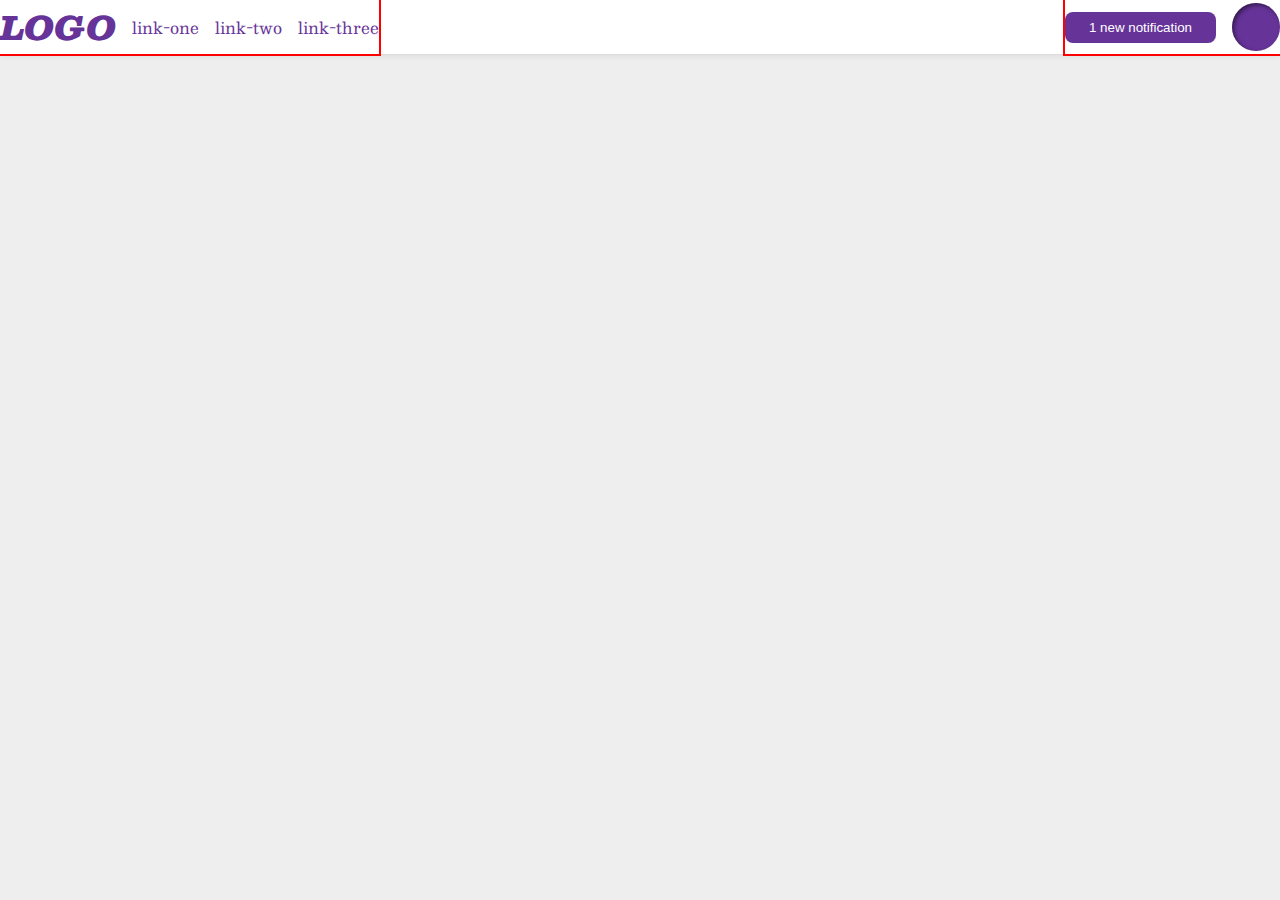
<file: flex/03-flex-header-2/index.html>
<!DOCTYPE html>
<html lang="en">
  <head>
    <meta charset="UTF-8">
    <meta http-equiv="X-UA-Compatible" content="IE=edge">
    <meta name="viewport" content="width=device-width, initial-scale=1.0">
    <title>Flex Header 2</title>
    <link rel="stylesheet" href="style.css">
  </head>
  <body>
    <div class="header">
      <div class="left">
        <div class="logo">
          LOGO
        </div>
        <ul class="links">
          <li><a href="https://google.com">link-one</a></li>
          <li><a href="https://google.com">link-two</a></li>
          <li><a href="https://google.com">link-three</a></li>
        </ul>
      </div>
      <div class="right">
        <button class="notifications">
          1 new notification
        </button>
        <div class="profile-image"></div>
      </div>
    </div>
  </body>
</html>
</file>
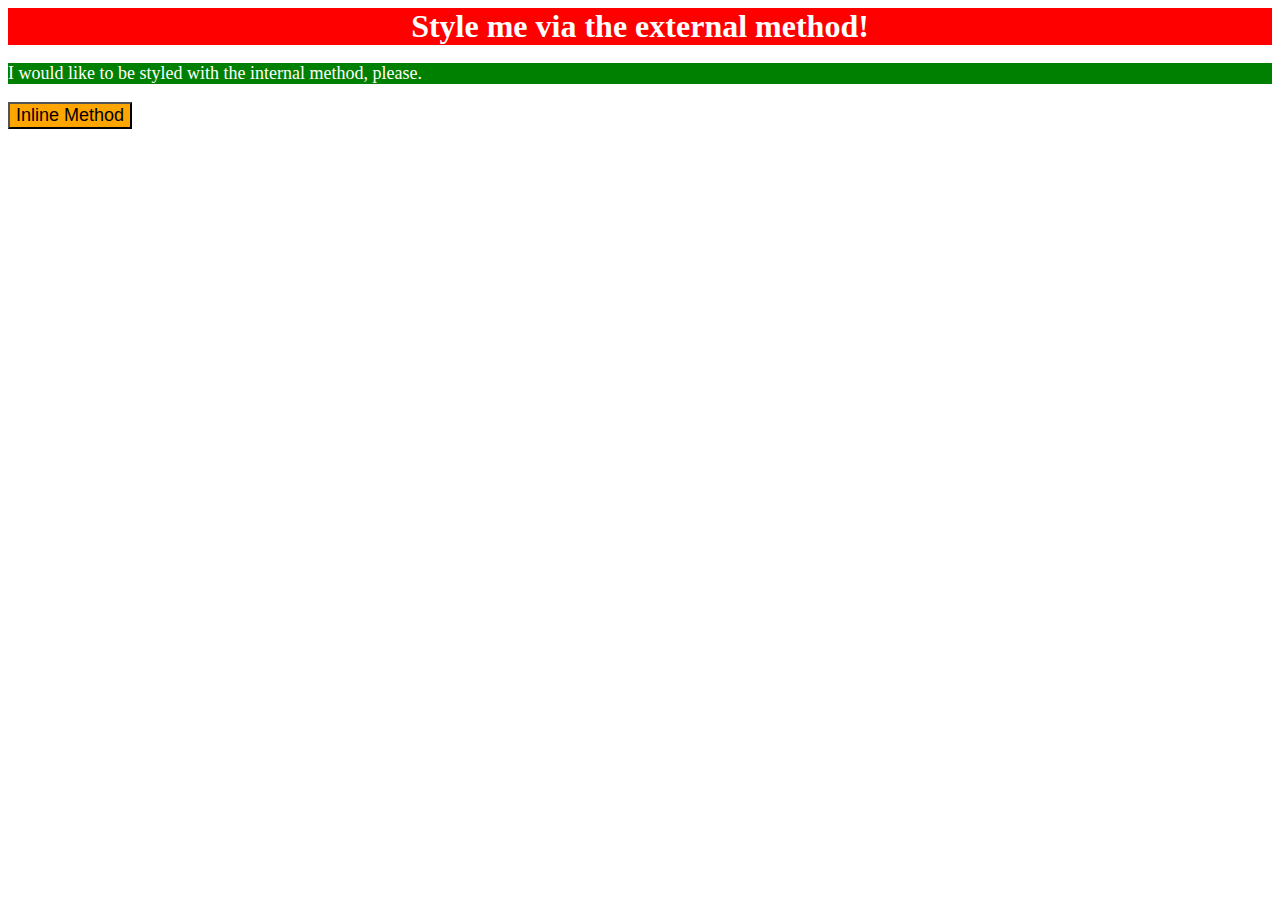
<file: foundations/01-css-methods/index.html>
<!DOCTYPE html>
<html lang="en">
  <head>
    <meta charset="UTF-8">
    <meta http-equiv="X-UA-Compatible" content="IE=edge">
    <meta name="viewport" content="width=device-width, initial-scale=1.0">
    <title>Methods for Adding CSS</title>
    <link rel="stylesheet" href="styles.css">
    
    <style>
      p {
        color: white;
        background-color: green;
        font-size: 18px;
      }
    </style>
  </head>
  <body>
    <div>Style me via the external method!</div>
    <p>I would like to be styled with the internal method, please.</p>
    <button style="background-color: orange; font-size: 18px">Inline Method</button>
  </body>
</html>
</file>
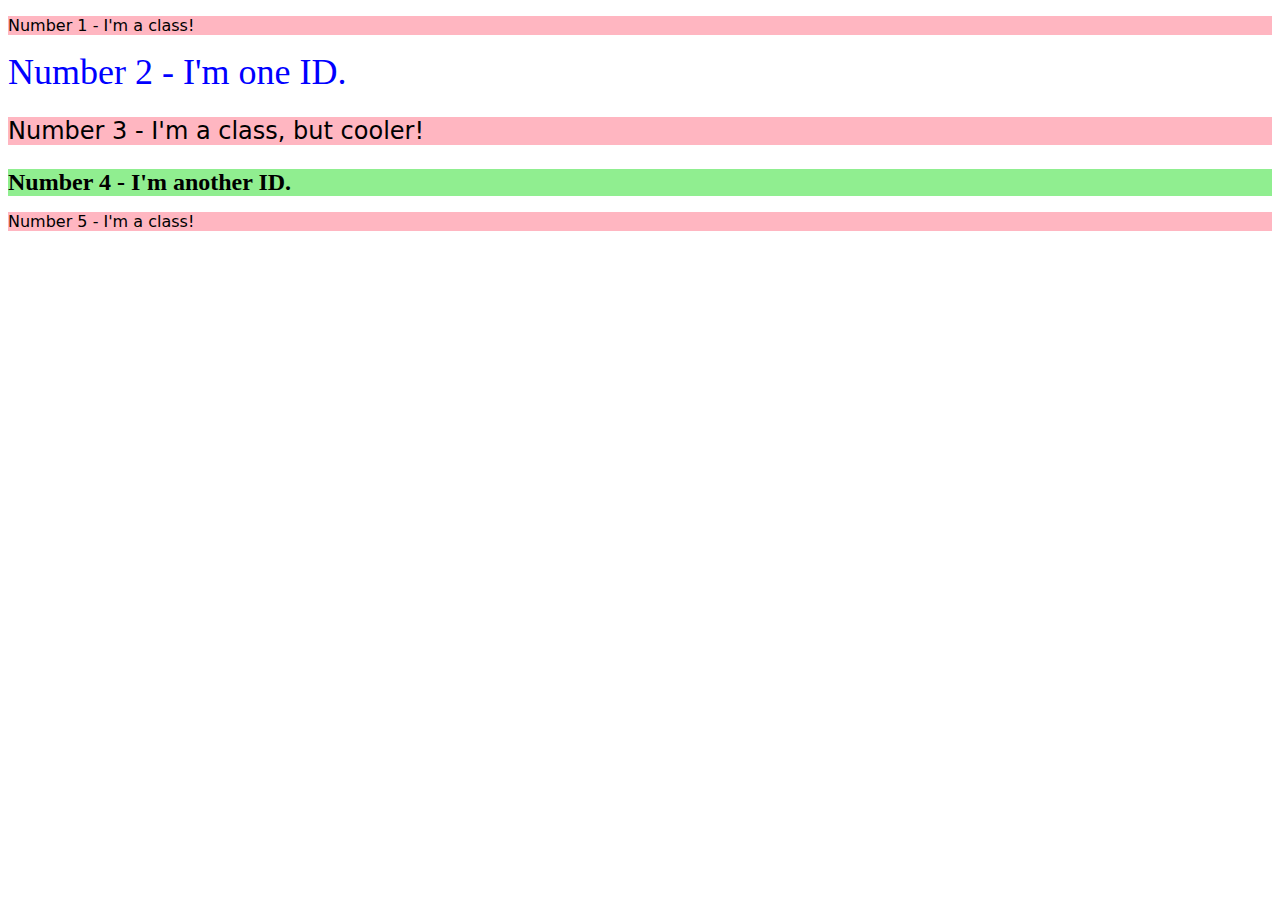
<file: foundations/02-class-id-selectors/index.html>
<!DOCTYPE html>
<html lang="en">
  <head>
    <meta charset="UTF-8">
    <meta http-equiv="X-UA-Compatible" content="IE=edge">
    <meta name="viewport" content="width=device-width, initial-scale=1.0">
    <title>Class and ID Selectors</title>
    <link rel="stylesheet" href="style.css">
  </head>
  <body>
    <p class="odd-number">Number 1 - I'm a class!</p>
    <div id="number-2">Number 2 - I'm one ID.</div>
    <p class="odd-number adjust-size">Number 3 - I'm a class, but cooler!</p>
    <div class="adjust-size" id="number-4">Number 4 - I'm another ID.</div>
    <p class="odd-number">Number 5 - I'm a class!</p>
  </body>
</html>
</file>
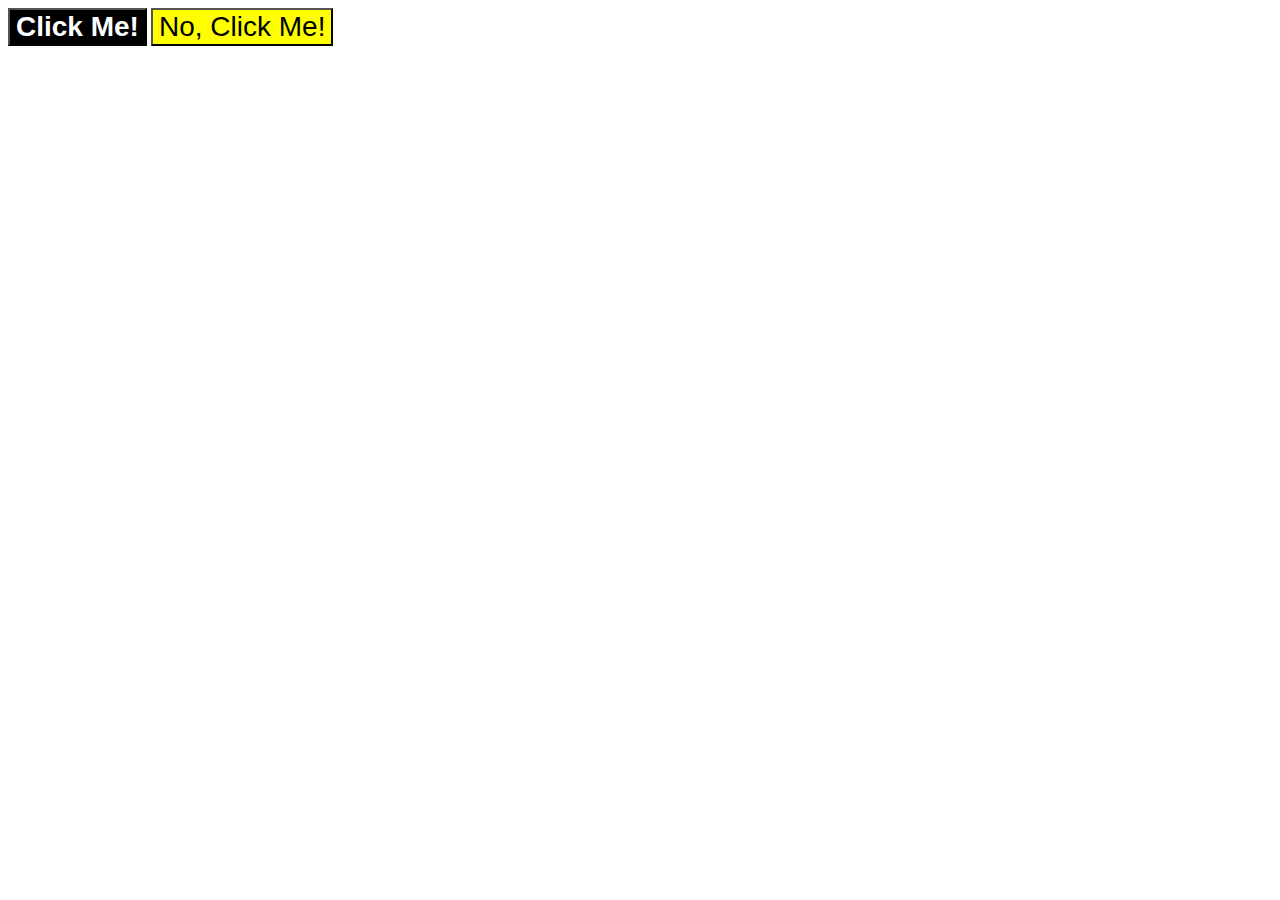
<file: foundations/03-grouping-selectors/index.html>
<!DOCTYPE html>
<html lang="en">
  <head>
    <meta charset="UTF-8">
    <meta http-equiv="X-UA-Compatible" content="IE=edge">
    <meta name="viewport" content="width=device-width, initial-scale=1.0">
    <title>Grouping Selectors</title>
    <link rel="stylesheet" href="style.css">
  </head>
  <body>
    <button class="button-1">Click Me!</button>
    <button class="button-2">No, Click Me!</button>
  </body>
</html>
</file>
<file: flex/03-flex-header-2/style.css>
/* this is some magical font-importing.  
you'll learn about it later. */
@import url('https://fonts.googleapis.com/css2?family=Besley:ital,wght@0,400;1,900&display=swap');

body {
  margin: 0;
  background: #eee;
  font-family: Besley, serif;
}

.header {
  background: white;
  border-bottom: 1px solid #ddd;
  box-shadow: 0 0 8px rgba(0,0,0,.1);
  display: flex;
  flex-direction: row;
  justify-content: space-between;
}

.profile-image {
  background: rebeccapurple;
  box-shadow: inset 2px 2px 4px rgba(0,0,0,.5);
  border-radius: 50%;
  width: 48px;
  height: 48px;
}

.logo {
  color: rebeccapurple;
  font-size: 32px;
  font-weight: 900;
  font-style: italic;
}

button {
  border: none;
  border-radius: 8px;
  background: rebeccapurple;
  color: white;
  padding: 8px 24px;
}

a {
  /* this removes the line under our links */
  text-decoration: none;
  color: rebeccapurple;
}

ul {
  list-style-type: none;
  display: flex;
  gap: 16px;
  margin: 0px;
  padding: 0px
}

.left, .right {
  outline: 2px solid red;
  display: flex;
  flex-direction: row;
  align-items: center;
  gap: 16px;
}
</file>
<file: foundations/01-css-methods/styles.css>
div {
    color: white;
    background-color: red;
    text-align: center;
    font-size: 32px;
    font-weight: bold;
}
</file>
<file: foundations/02-class-id-selectors/style.css>
.odd-number {
    background-color: lightpink;
    font-family: Verdana, "Dejavu Sans", sans-serif;
}

#number-2 {
    color: blue;
    font-size: 36px;
}

/* #number-3 {
    font-size: 24px;
} */

.adjust-size {
    font-size: 24px;
}

#number-4 {
    background-color: lightgreen;
    /* font-size: 24px; */
    font-weight: bold;
}
</file>
<file: foundations/03-grouping-selectors/style.css>
.button-1,
.button-2 {
    font-family: Helvetica, "Times New Roman", sans-serif;
    font-size: 28px;
}

.button-1 {
    background-color: black;
    color: white;
    font-weight: bold;
}

.button-2 {
    background-color: yellow;
}
</file>
